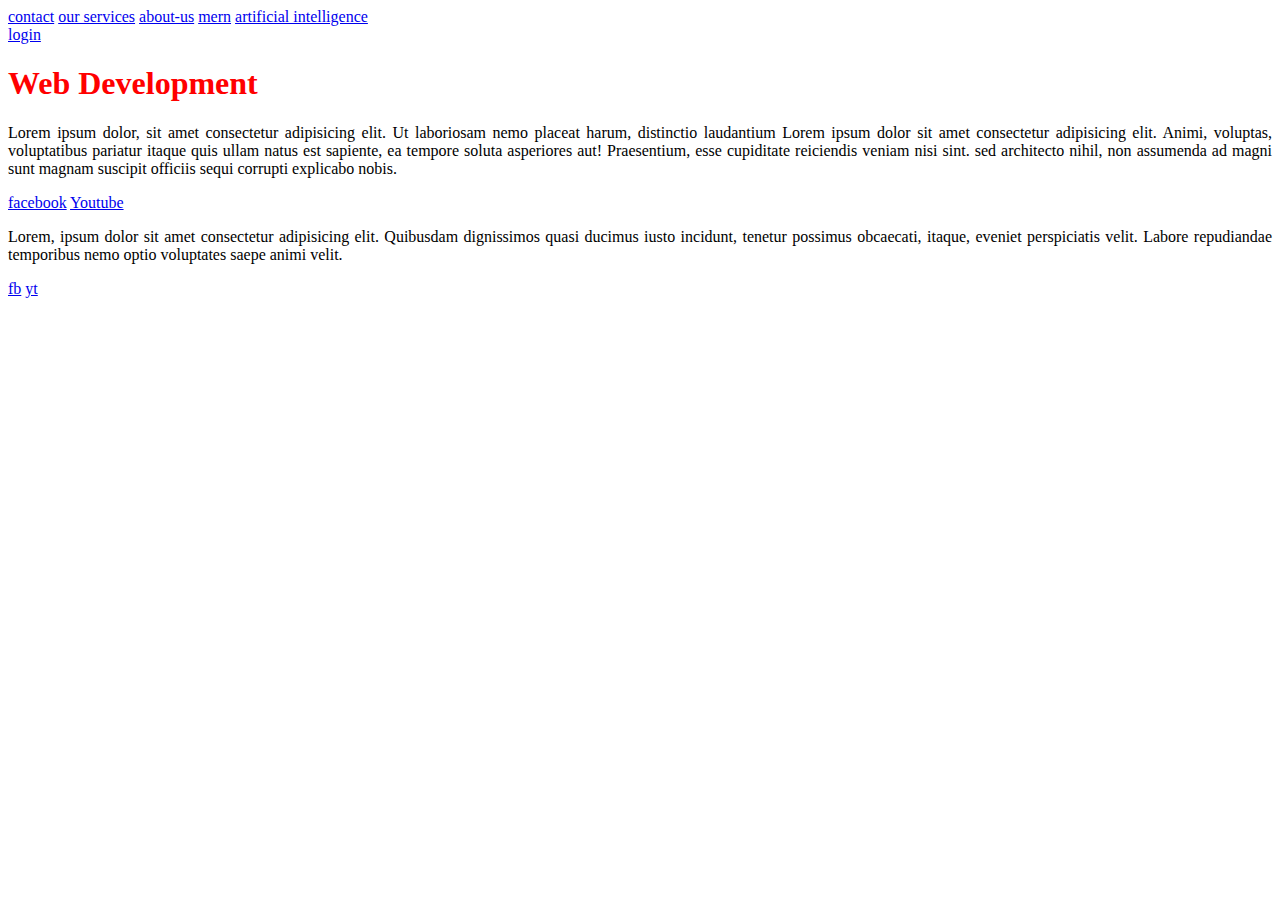
<file: index.html>
<!DOCTYPE html>
<html lang="en">

<head>
  <title>Web Development</title>
  <link rel="stylesheet" href="./css/style.css">

  <style>
    /* 
    css
    <selectors> {
      <css-property>:<css=-value>;
    }
selectors example
  -id
  -class
  -element/tag

     */

    h1 {
     
      color: red;
    }

    p {
      text-align: justify;
    }

  </style>
  <meta charset="UTF-8" />
  <meta name="viewport" content="width=device-width, initial-scale=1.0" />
</head>

<body>
  <header>
    <a target="_blank" href="contact.html">contact</a>
    <a href="services.html">our services</a>
    <a href="about-us.html">about-us</a>
    <a href="./courses/mern.html">mern</a>
    <a href="./courses/upcomming/ai.html">artificial intelligence</a>
  </header>
  <div>
    <a href="./login.html">login</a>
  </div>
  <h1>Web Development</h1>
  <p>Lorem ipsum dolor, sit amet consectetur adipisicing elit. Ut laboriosam nemo placeat harum, distinctio laudantium
    Lorem ipsum dolor sit amet consectetur adipisicing elit. Animi, voluptas, voluptatibus pariatur itaque quis ullam
    natus est sapiente, ea tempore soluta asperiores aut! Praesentium, esse cupiditate reiciendis veniam nisi sint.
    sed architecto nihil, non assumenda ad magni sunt magnam suscipit officiis sequi corrupti explicabo nobis.</p>
  <a target="_blank" href="https://www.facebook.com">facebook</a>
  <a href="https://www.youtube.com.com">Youtube</a>
  <p>
    Lorem, ipsum dolor sit amet consectetur adipisicing elit. Quibusdam
    dignissimos quasi ducimus iusto incidunt, tenetur possimus obcaecati,
    itaque, eveniet perspiciatis velit. Labore repudiandae temporibus nemo
    optio voluptates saepe animi velit.
  </p>
  <footer>

  </footer>
  <a href="https://www.facebook.com/">fb</a>
  <a href="https://www.youtube.com/">yt</a>
  <script src="./javascript/index.js"></script>
  <script src="./javascript/temp.js"></script>
  <!-- <script src="./javascript/1-variable.js"></script> -->
</body>

</html>
</file>
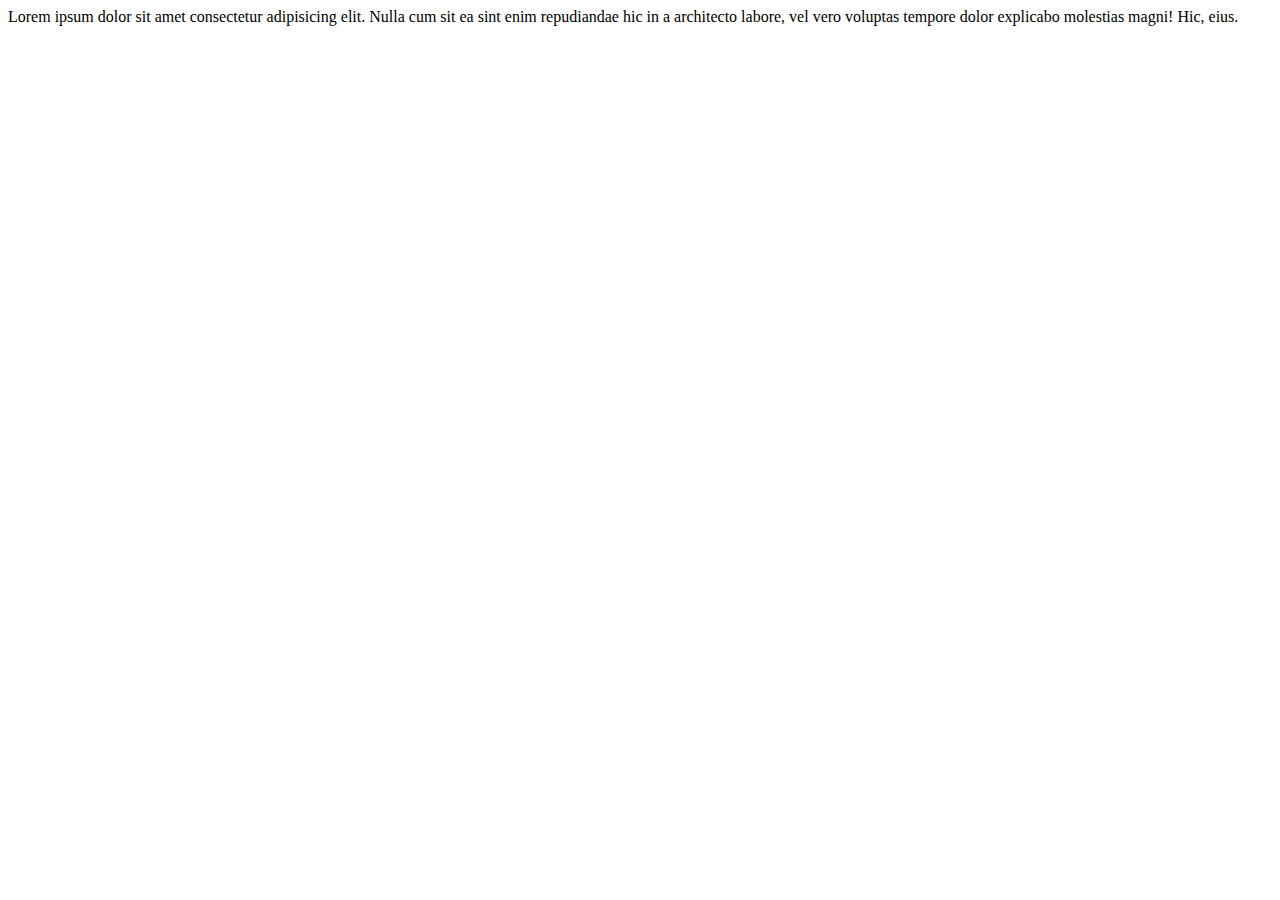
<file: about-us.html>
<!DOCTYPE html>
<html lang="en">
<head>
    <meta charset="UTF-8">
    <meta name="viewport" content="width=device-width, initial-scale=1.0">
    <title>Document</title>
</head>
<body>
    Lorem ipsum dolor sit amet consectetur adipisicing elit. Nulla cum sit ea sint enim repudiandae hic in a architecto labore, vel vero voluptas tempore dolor explicabo molestias magni! Hic, eius.
    
</body>
</html>
</file>
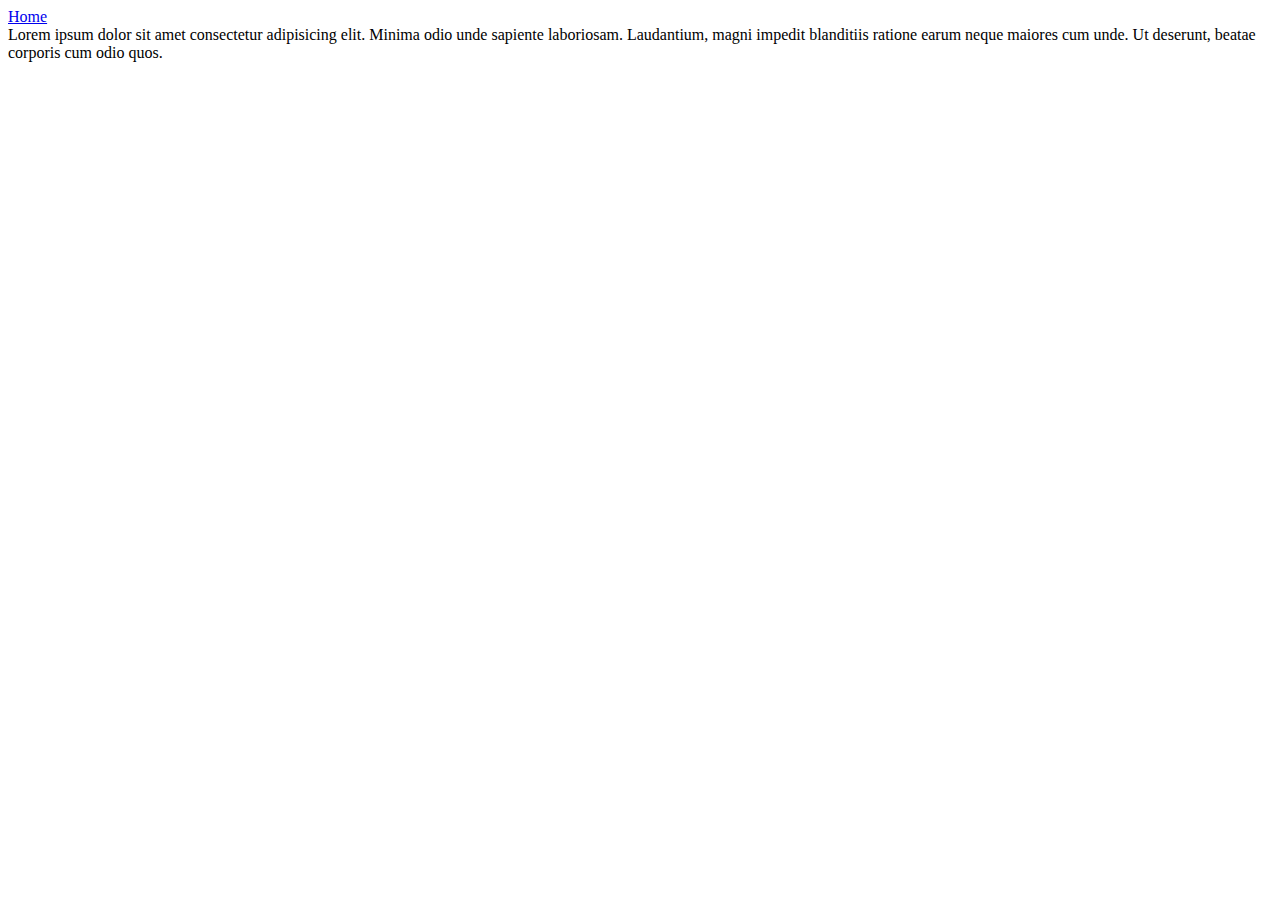
<file: services.html>
<!DOCTYPE html>
<html lang="en">
<head>
    <meta charset="UTF-8">
    <meta name="viewport" content="width=device-width, initial-scale=1.0">
    <title>Document</title>
</head>
<body>
    <header>
        <a href="./index.html">Home</a>
    </header>
    Lorem ipsum dolor sit amet consectetur adipisicing elit. Minima odio unde sapiente laboriosam. Laudantium, magni impedit blanditiis ratione earum neque maiores cum unde. Ut deserunt, beatae corporis cum odio quos.
</body>
</html>
</file>
<file: css/style.css>
fbfdbdfbdbd
</file>
